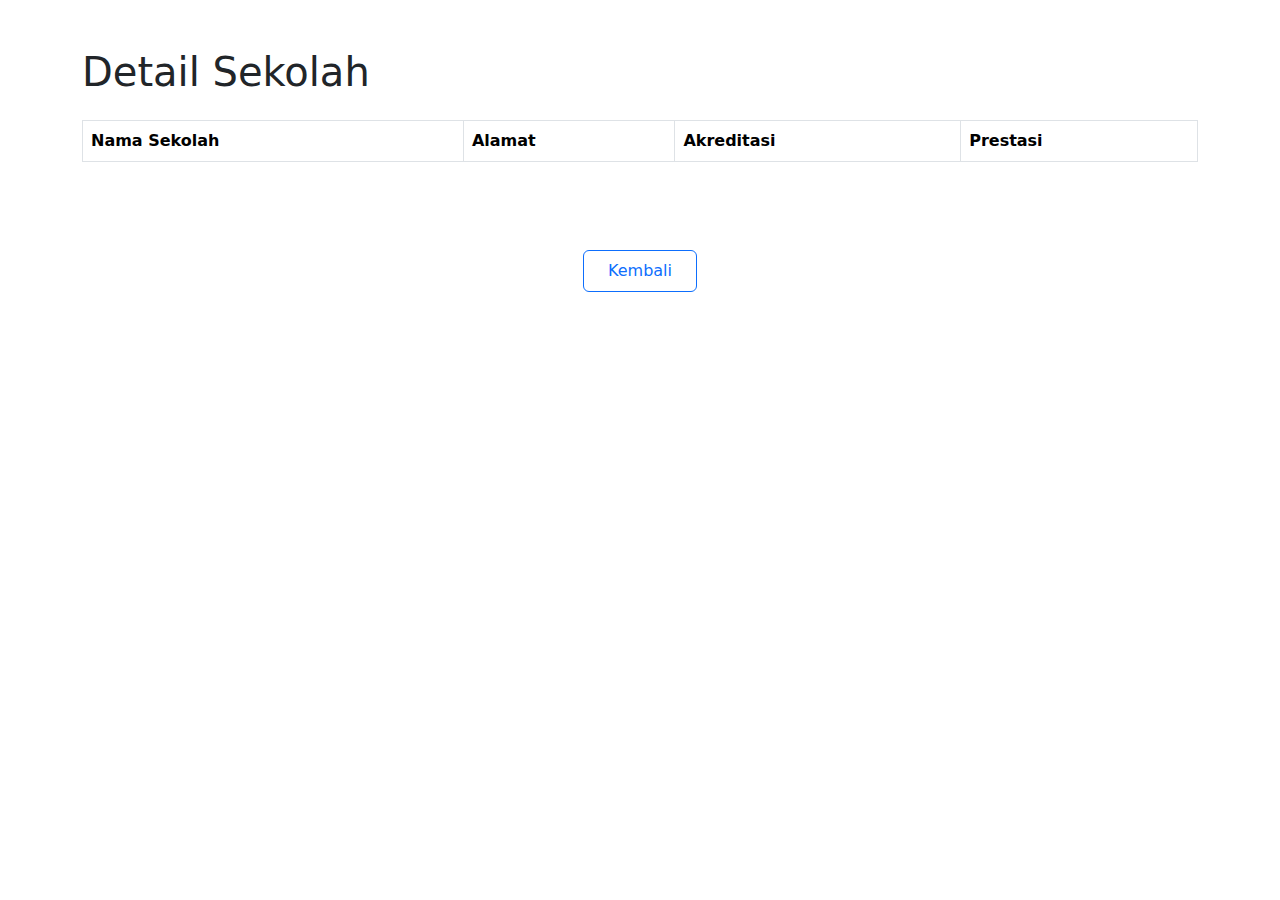
<file: detail-sekolah.html>
<!DOCTYPE html>
<html lang="en">
<head>
    <meta charset="UTF-8">
    <meta name="viewport" content="width=device-width, initial-scale=1.0">
    <title>Daftar Sekolah</title>
    <link rel="stylesheet" href="https://cdn.jsdelivr.net/npm/bootstrap@5.3.0/dist/css/bootstrap.min.css">
</head>
<body>
    <div class="container py-5">
        <h1 class="mb-4">Detail Sekolah</h1>
        <table class="table table-bordered">
            <thead>
                <tr>
                    <th>Nama Sekolah</th>
                    <th>Alamat</th>
                    <th>Akreditasi</th>
                    <th>Prestasi</th>
                </tr>
            </thead>
            <tbody id="tabel-sekolah">
                <!-- Data akan dimasukkan di sini oleh JavaScript -->
            </tbody>
        </table>
    </div>
    <div class="d-flex justify-content-center mt-4">
        <a class="btn btn-outline-primary py-2 px-4" href="school.html">
            Kembali
        </a>
    </div>
    <script>
        // Ambil data dari localStorage
        const sekolahDipilih = JSON.parse(localStorage.getItem("sekolahDipilih"));

        // Tampilkan data di tabel jika ada
        if (sekolahDipilih) {
            const tabelSekolah = document.getElementById("tabel-sekolah");
            tabelSekolah.innerHTML = `
                <tr>
                    <td>${sekolahDipilih.nama}</td>
                    <td>${sekolahDipilih.alamat}</td>
                    <td>${sekolahDipilih.akreditasi}</td>
                    <td>${sekolahDipilih.prestasi}</td>
                </tr>
            `;
        }
    </script>
</body>
</html>
</file>
